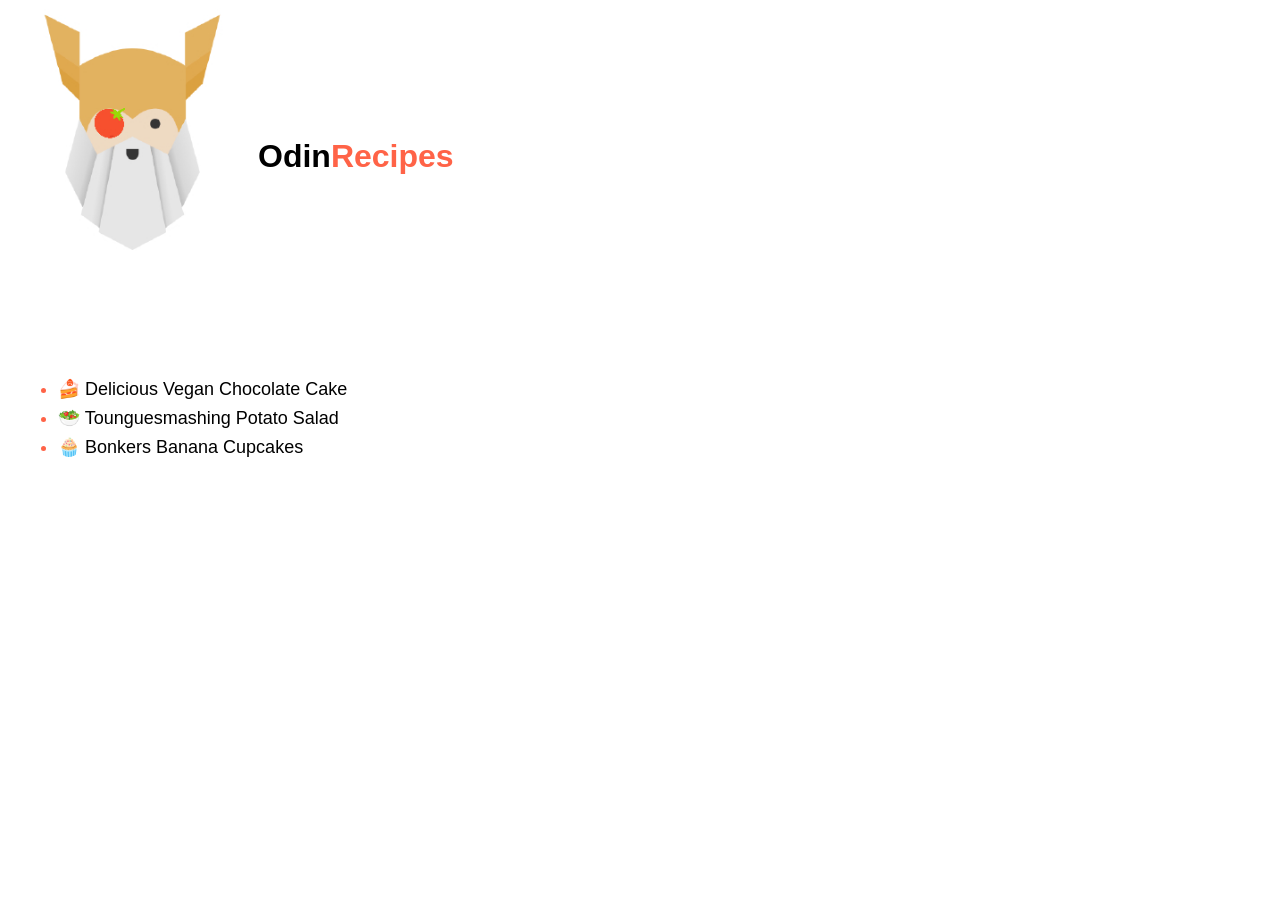
<file: index.html>
<!DOCTYPE html>
<html lang="en">
<head>
    <link rel="stylesheet" href="styles.css">
    <meta charset="UTF-8">
    <meta name="viewport" content="width=device-width, initial-scale=1.0">
    <title>Odin Recipies</title>
</head>
<body>
    <div class="logo">
    <img class="pomidor" src="tomato.jpeg"><h1 class="nazwa2">Odin</h1><h1 class ="nazwa">Recipes</h1>
    </div>
    <div class ="lista przepisy"><ul>
        <li><a href="./recipes/chocolatecake.html">🍰 Delicious Vegan Chocolate Cake</a></li>
        <li><a href="./recipes/salad.html">🥗 Tounguesmashing Potato Salad</a></li>
        <li><a href="./recipes/cupcakes.html">🧁 Bonkers Banana Cupcakes</a></li>
        </ul></div>
</body>
</html>
</file>
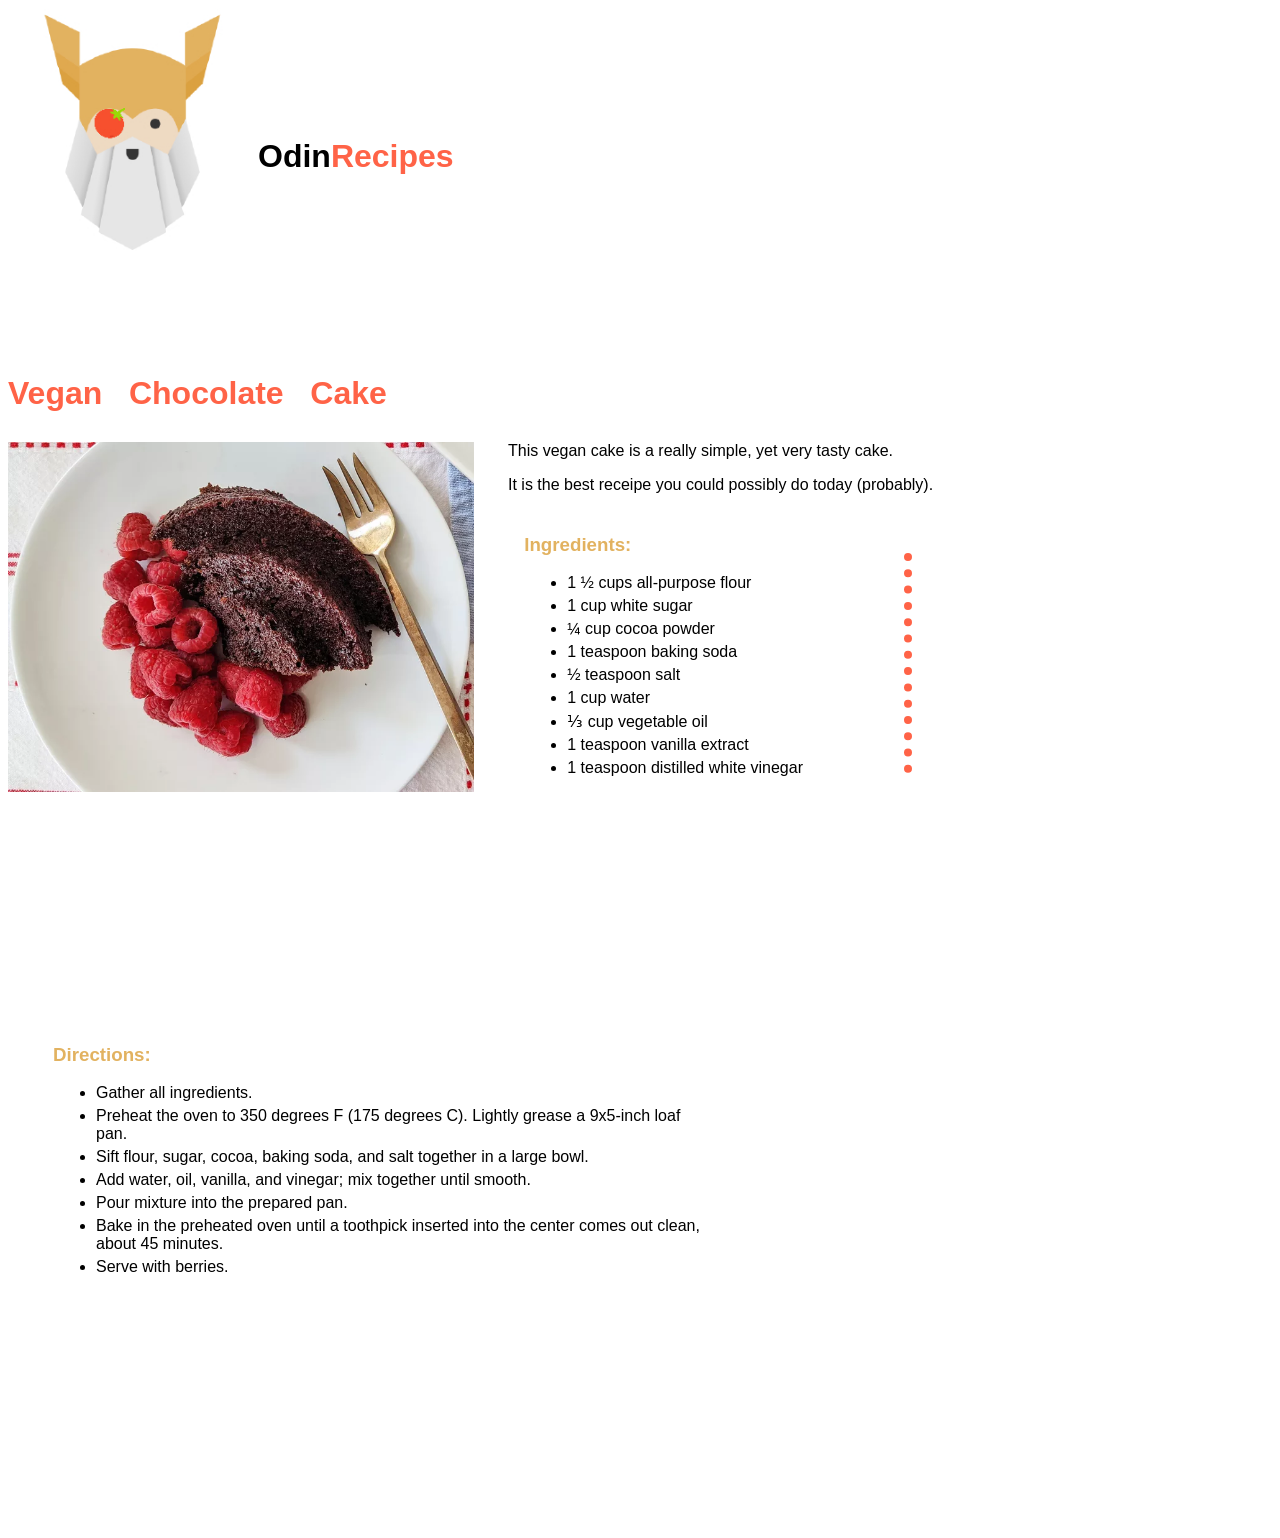
<file: recipes/chocolatecake.html>
<!DOCTYPE html>
<html lang="en">
<head>
    <link rel="stylesheet" href="../styles.css">
    <meta charset="UTF-8">
    <meta name="viewport" content="width=device-width, initial-scale=1.0">
    <title>Chocolate Cake</title>
</head>
<body>
    <div class="logo">
        <img class="pomidor" src="../tomato.jpeg"><h1 class="nazwa2">Odin</h1><h1 class ="nazwa">Recipes</h1>
        </div>
    <h1 class ="title">Vegan Chocolate Cake</h1>
    <img class="preview" src="./img/cake.webp">
    <div class="description">
        <p>This vegan cake is a really simple, yet very tasty cake.</p>
        <p>It is the best receipe you could possibly do today (probably).</p>
    </div>
    <div class="recipe-ingredients"><h3>Ingredients:</h3>
        <ul class ="list-ingredients">
            <li>1 ½ cups all-purpose flour</li>
            <li>1 cup white sugar</li>
            <li>¼ cup cocoa powder</li>
            <li>1 teaspoon baking soda</li>
            <li>½ teaspoon salt</li>
            <li>1 cup water</li>
            <li>⅓ cup vegetable oil</li>
            <li>1 teaspoon vanilla extract</li>
            <li>1 teaspoon distilled white vinegar</li>
        </ul>
    </div>
    <div class="separator"></div>
    <div class="recipe-ingredients directions"><h3>Directions:</h3>
        <ol class ="list-ingredients">
            <li>Gather all ingredients.</li>
            <li>Preheat the oven to 350 degrees F (175 degrees C). Lightly grease a 9x5-inch loaf pan.</li>
            <li>Sift flour, sugar, cocoa, baking soda, and salt together in a large bowl.</li>
            <li>Add water, oil, vanilla, and vinegar; mix together until smooth. </li>
            <li>Pour mixture into the prepared pan.</li>
            <li>Bake in the preheated oven until a toothpick inserted into the center comes out clean, about 45 minutes.</li>
            <li>Serve with berries.</li>
        </ol>
    </div>
</body>
</html>
</file>
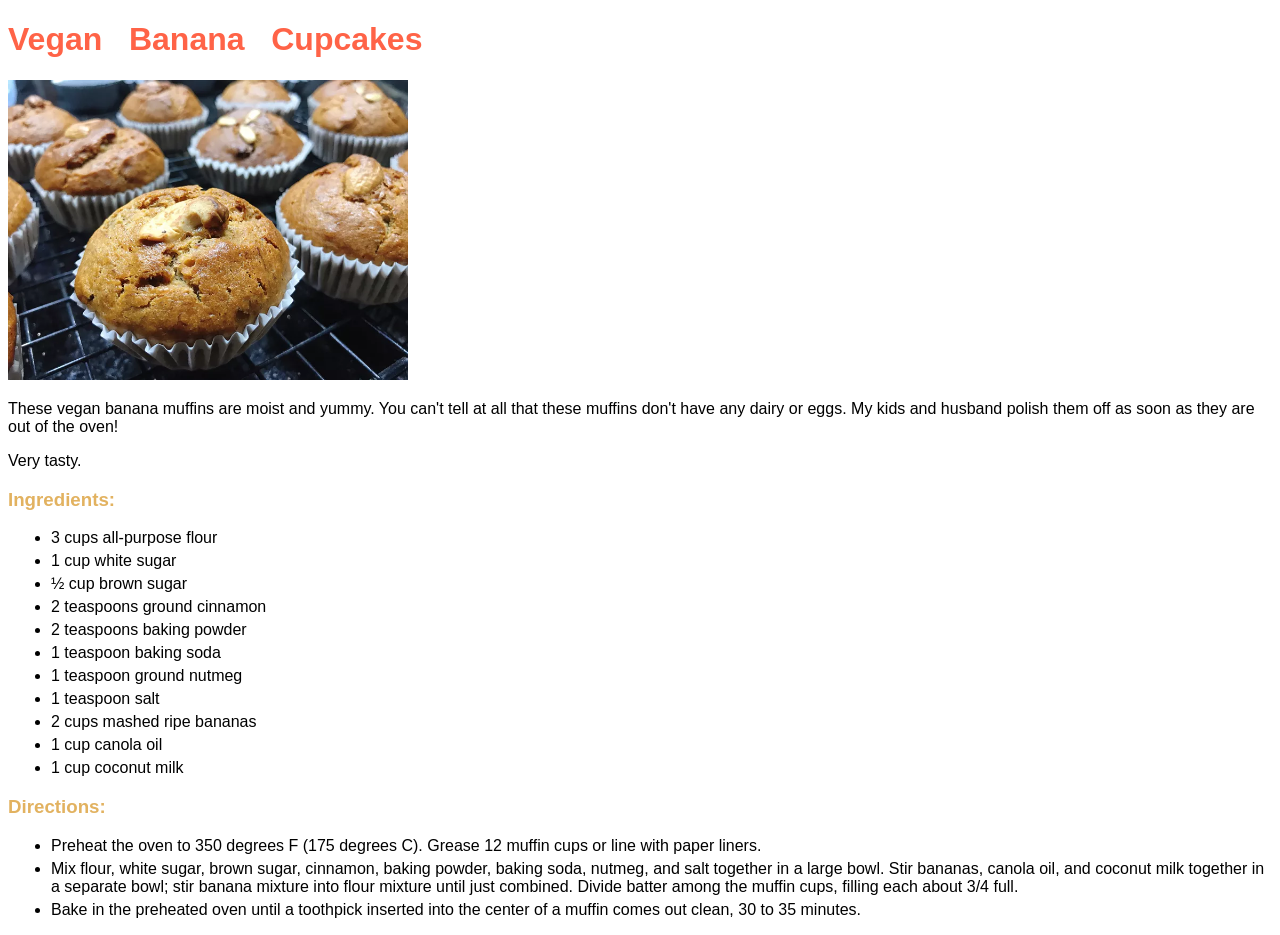
<file: recipes/cupcakes.html>
<!DOCTYPE html>
<html lang="en">
<head>
    <link rel="stylesheet" href="../styles.css">
    <meta charset="UTF-8">
    <meta name="viewport" content="width=device-width, initial-scale=1.0">
    <title>Cupcakes</title>
</head>
<body>
    <h1>Vegan Banana Cupcakes</h1>
    <img src="./img/cupcakes.webp" width="400" height="300">
    <p>These vegan banana muffins are moist and yummy. You can't tell at all that these muffins don't have any dairy or eggs. My kids and husband polish them off as soon as they are out of the oven!</p>
    <p>Very tasty.</p>

    <h3>Ingredients:</h3>
        <ul class ="list-ingredients">
            <li>3 cups all-purpose flour</li>
            <li>1 cup white sugar</li>
            <li>½ cup brown sugar</li>
            <li>2 teaspoons ground cinnamon</li>
            <li>2 teaspoons baking powder</li>
            <li>1 teaspoon baking soda</li>
            <li>1 teaspoon ground nutmeg</li>
            <li>1 teaspoon salt</li>
            <li>2 cups mashed ripe bananas</li>
            <li>1 cup canola oil</li>
            <li>1 cup coconut milk</li>
        </ul>
    
    <h3>Directions:</h3>
        <ol class ="list-ingredients">
            <li>Preheat the oven to 350 degrees F (175 degrees C). Grease 12 muffin cups or line with paper liners. </li>
            <li>Mix flour, white sugar, brown sugar, cinnamon, baking powder, baking soda, nutmeg, and salt together in a large bowl. Stir bananas, canola oil, and coconut milk together in a separate bowl; stir banana mixture into flour mixture until just combined. Divide batter among the muffin cups, filling each about 3/4 full.</li>
            <li> Bake in the preheated oven until a toothpick inserted into the center of a muffin comes out clean, 30 to 35 minutes. </li>
        </ol>
    
</body>
</html>
</file>
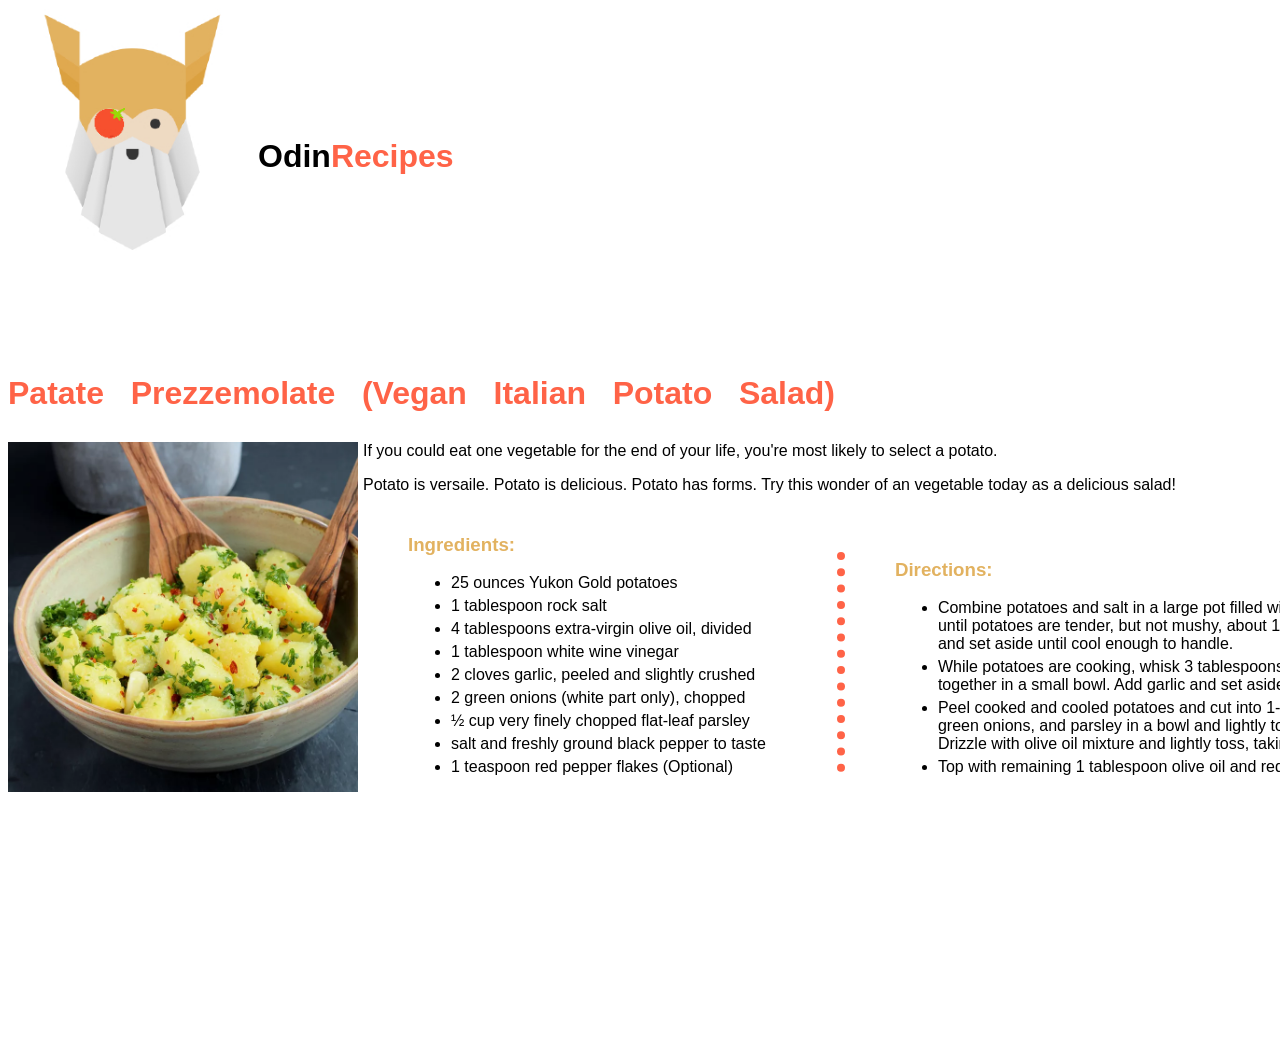
<file: recipes/salad.html>
<!DOCTYPE html>
<html lang="en">
<head>
    <link rel="stylesheet" href="../styles.css">
    <meta charset="UTF-8">
    <meta name="viewport" content="width=device-width, initial-scale=1.0">
    <title>Potato Salad</title>
</head>
<body>
    <div class="logo">
        <img class="pomidor" src="../tomato.jpeg"><h1 class="nazwa2">Odin</h1><h1 class ="nazwa">Recipes</h1>
        </div>
    <h1 class ="title">Patate Prezzemolate (Vegan Italian Potato Salad)</h1>
    <img class="preview" src="./img/salad.webp">
    <div class="description desc">
        <p>If you could eat one vegetable for the end of your life, you're most likely to select a potato.</p>
        <p>Potato is versaile. Potato is delicious. Potato has forms. Try this wonder of an vegetable today as a delicious salad!</p>
    </div>
    <div class="recipe-ingredients"><h3>Ingredients:</h3>
        <ul class ="list-ingredients">
            <li>25 ounces Yukon Gold potatoes</li>
            <li>1 tablespoon rock salt</li>
            <li>4 tablespoons extra-virgin olive oil, divided</li>
            <li>1 tablespoon white wine vinegar</li>
            <li>2 cloves garlic, peeled and slightly crushed </li>
            <li>2 green onions (white part only), chopped</li>
            <li>½ cup very finely chopped flat-leaf parsley</li>
            <li>salt and freshly ground black pepper to taste</li>
            <li>1 teaspoon red pepper flakes (Optional)</li>
        </ul>
    </div>
    <div class="separator sep"></div>
    <div class="recipe-ingredients directions"><h3>Directions:</h3>
        <ol class ="list-ingredients">
            <li>Combine potatoes and salt in a large pot filled with cold water. Bring to a boil. Cook until potatoes are tender, but not mushy, about 10 minutes depending on size. Drain and set aside until cool enough to handle.</li>
            <li>While potatoes are cooking, whisk 3 tablespoons olive oil and white wine vinegar together in a small bowl. Add garlic and set aside.</li>
            <li>Peel cooked and cooled potatoes and cut into 1-inch cubes. Combine potatoes, green onions, and parsley in a bowl and lightly toss. Season with salt and pepper. Drizzle with olive oil mixture and lightly toss, taking care not to break the potatoes. </li>
            <li>Top with remaining 1 tablespoon olive oil and red pepper flakes right before serving. </li>
            
        </ol>
    </div>
</body>
</html>
</file>
<file: styles.css>
* {
    font-family: Verdana, Geneva, Tahoma, sans-serif;
}

a {
    text-decoration: none;
    color: inherit;
}

li {
    list-style-type:disc;
    color: tomato;
}

img {
    position: relative;
}

.nazwa {
    color: tomato;
    
}

.nazwa2 {
    color: black;
}

.nazwa,
.nazwa2 {
    display: inline-block;
    margin-top: 130px;
    margin-bottom: 110px;
}

.pomidor {
    height: 250px;
    width: auto;
    float: left;
}

.lista.przepisy {
    font-size: 18px;
    margin: 10px;
    line-height: 1.6;
    /* background-color: #e2b260; */
}

div a {
    color: black;
}

.list-ingredients li {
    color: black;
    margin-left: 3px;   
    margin-bottom: 5px;            
}


.logo {
    margin-bottom: 90px;
}

.preview {
    float: left;
    margin-right: 5px;
    height: 350px;
    
}

.recipe-ingredients,
.separator, 
.directions {
    display: inline-block;
}

.recipe-ingredients,
.directions {
    width: 650px;
    height: 500px;
    margin-left: 40px;
    margin-right: -280px;     
    padding: 5px;
}

.separator {
    border-left: 0.5em dotted tomato;
    height: 220px;
}

h1 {
    word-spacing: 1ch;
    color: tomato;
}

h3 {
    color: #e2b260;
}

.description p {
    margin-left: 500px;
}



.title {
    text-align: left;
    margin-bottom: 30px;
}

.sep {
    margin-left: 50px;
}

.desc {
    margin-left: -150px;
}
</file>
